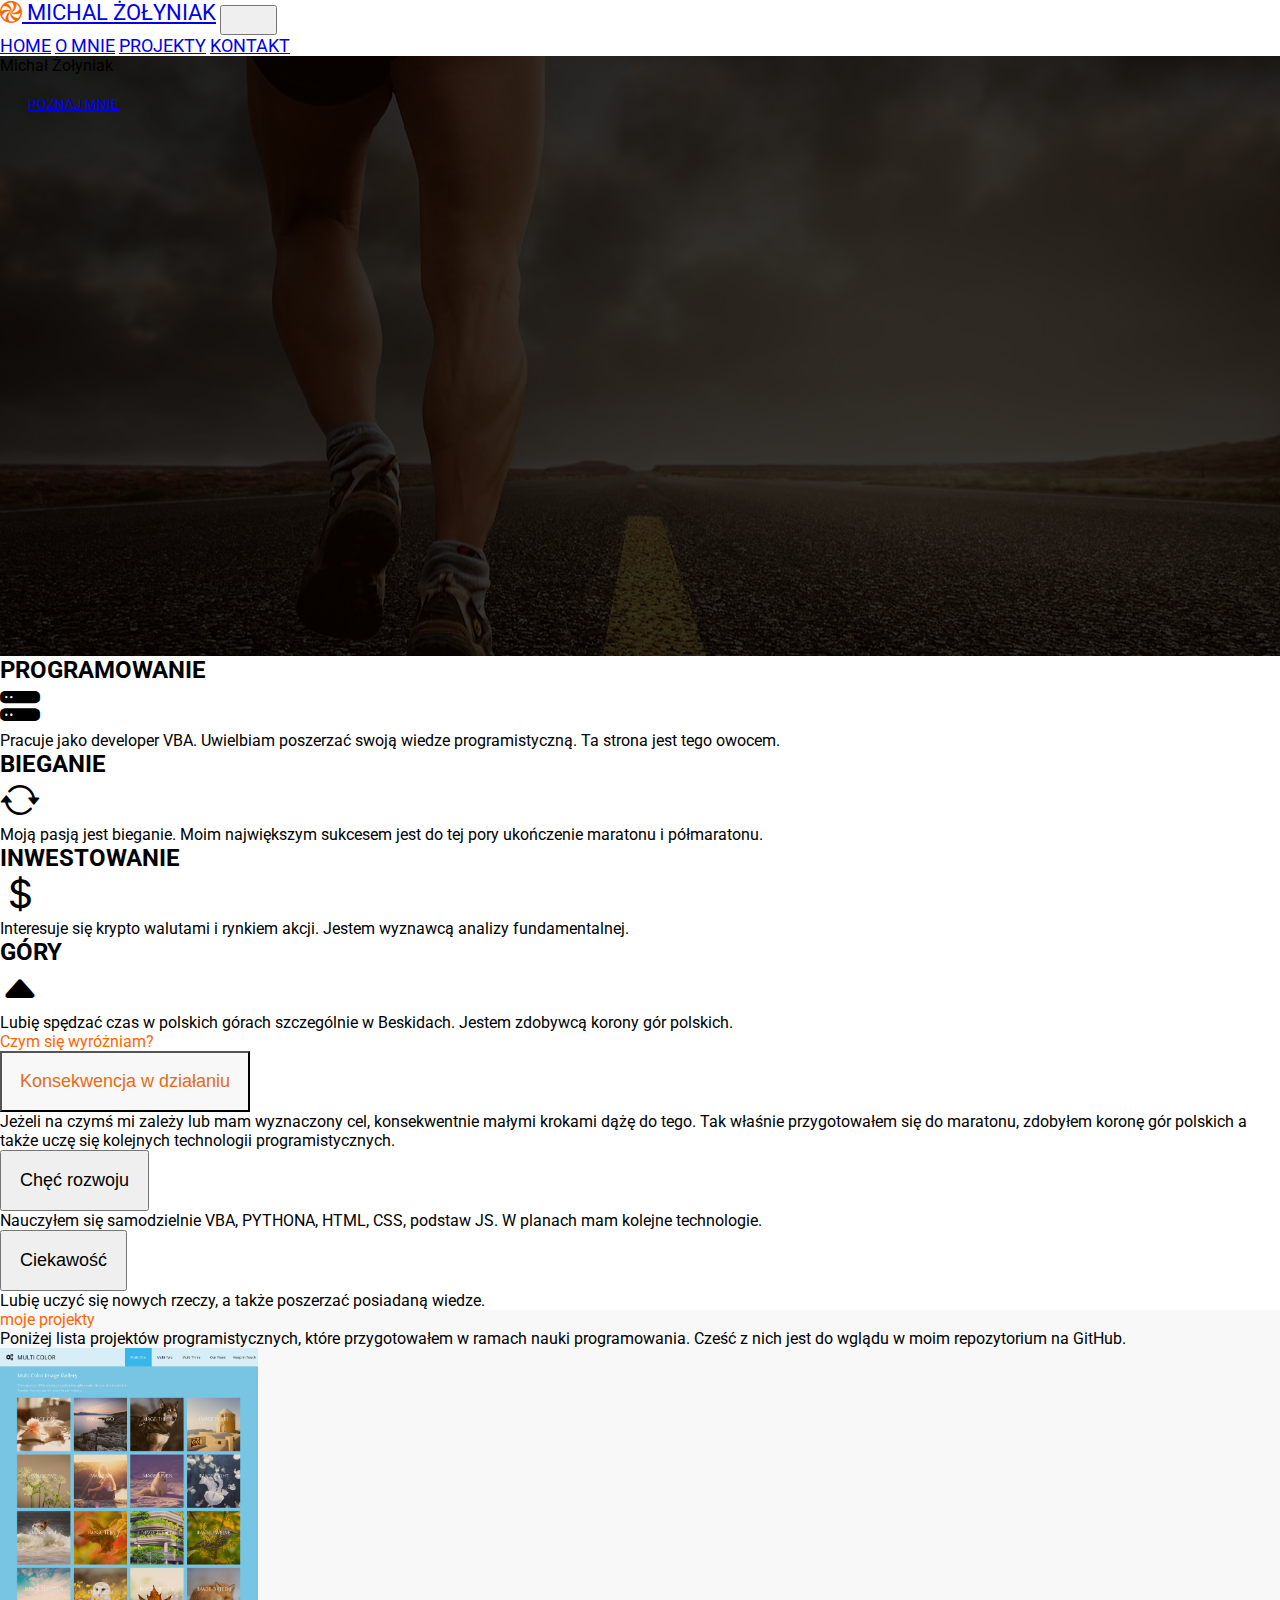
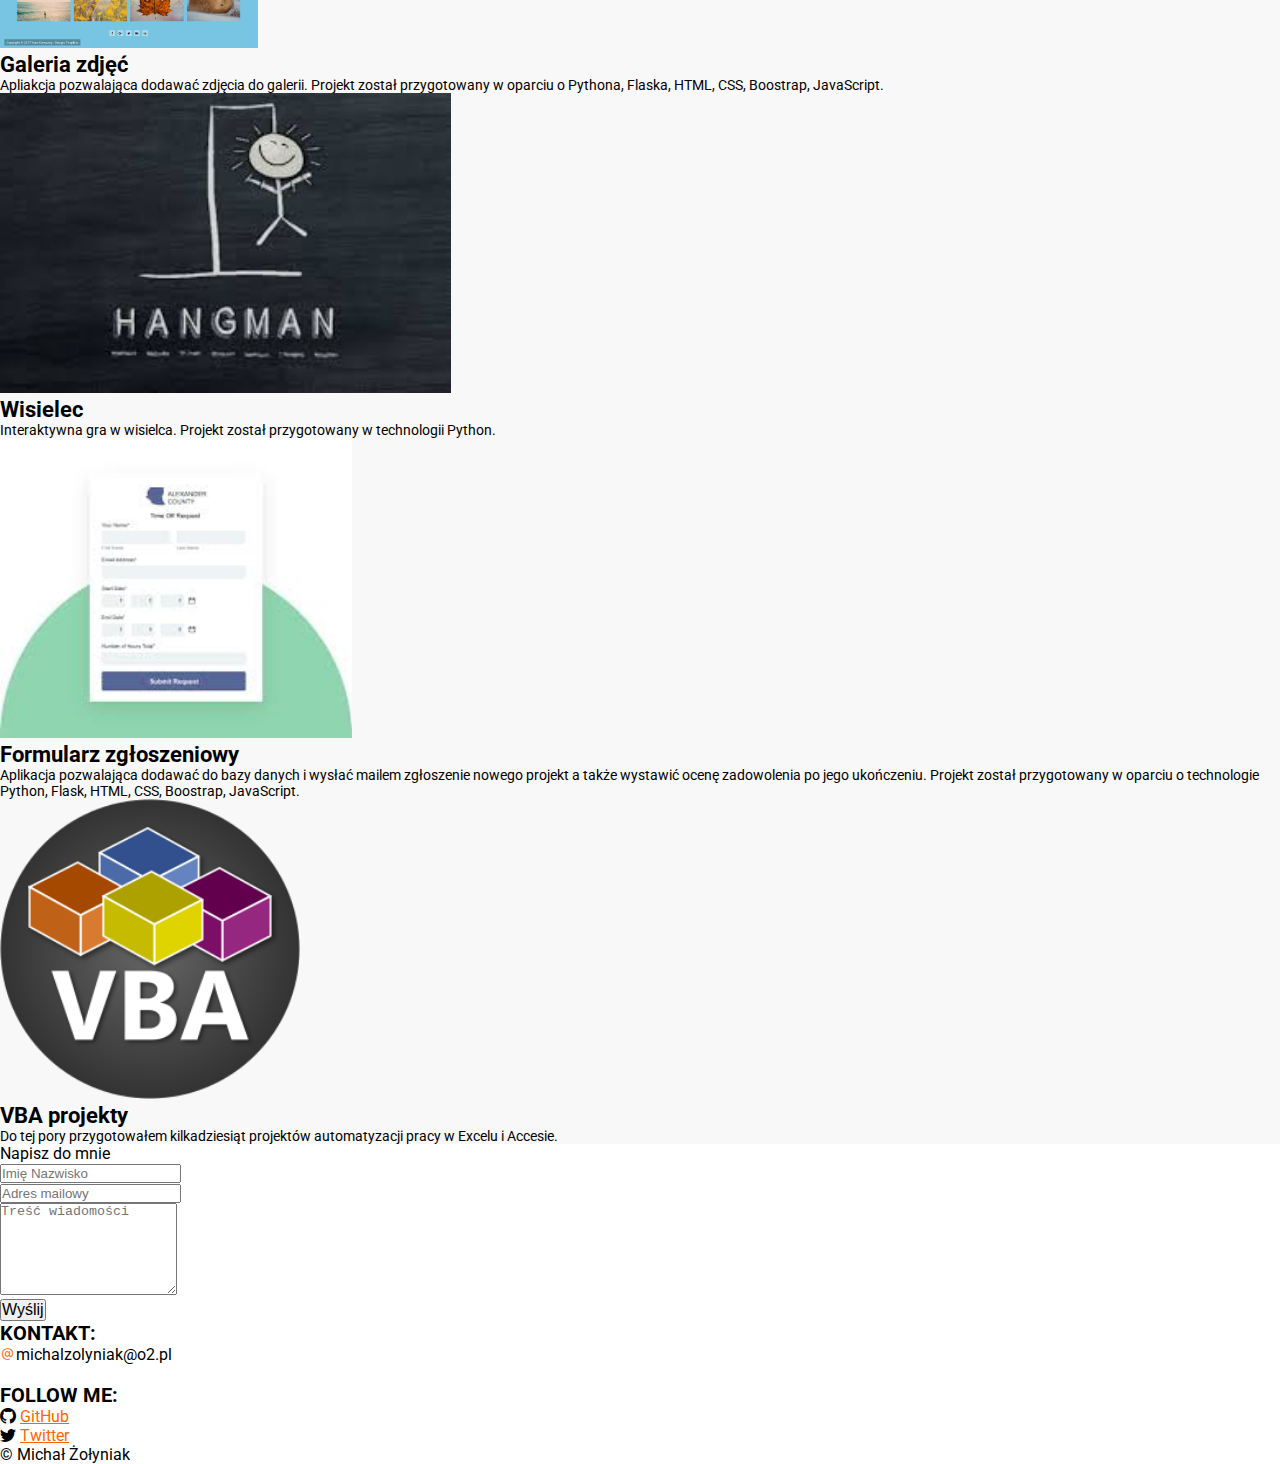
<file: index.html>
<!DOCTYPE html>
<html lang="en">
<head>
    <meta charset="UTF-8">
    <title>Michał Żołyniak</title>
    <link href="https://cdn.jsdelivr.net/npm/bootstrap@5.1.3/dist/css/bootstrap.min.css" rel="stylesheet" integrity="sha384-1BmE4kWBq78iYhFldvKuhfTAU6auU8tT94WrHftjDbrCEXSU1oBoqyl2QvZ6jIW3" crossorigin="anonymous">
    <link rel="stylesheet" href="https://cdn.jsdelivr.net/npm/bootstrap-icons@1.7.2/font/bootstrap-icons.css">
    <link rel="preconnect" href="https://fonts.googleapis.com">
    <link rel="preconnect" href="https://fonts.gstatic.com" crossorigin>
    <link href="https://fonts.googleapis.com/css2?family=Roboto:wght@400;700&display=swap" rel="stylesheet">
    <link rel="stylesheet" href="css/style.css">
</head>
<body data-bs-spy="scroll" data-bs-target="#navbar">
    <nav class="navbar navbar-expand-lg navbar-light bg-light py-4 fixed-top" id ="navbar">
      <div class="container">
        <a class="navbar-brand" href="#"><i class="bi bi-hypnotize orange-color"></i> Michal Żołyniak</a>
        <button class="navbar-toggler" type="button" data-bs-toggle="collapse" data-bs-target="#navbarNavAltMarkup" aria-controls="navbarNavAltMarkup" aria-expanded="false" aria-label="Toggle navigation">
          <span class="navbar-toggler-icon"></span>
        </button>
        <div class="collapse navbar-collapse" id="navbarNavAltMarkup">
          <div class="navbar-nav ms-auto">
            <a class="nav-link active"  href="#home">Home</a>
            <a class="nav-link" href="#aboutus">O mnie</a>
            <a class="nav-link" href="#projekty">Projekty</a>
            <a class="nav-link" href="#contact">Kontakt</a>
          </div>
        </div>
      </div>
    </nav>
    <section id="home" class="home">
        <div class="container h-100 d-flex flex-column
        justify-content-center align-items-center text-light text-center">
            <p class="display-1">Michał Żołyniak</p>
            <br>
            <a href="#aboutus" class="btn btn-outline-light">poznaj mnie</a>
            <div class="hero-shadow"></div>
        </div>
    </section>
    <main>
        <section id="aboutus">
          <div class="container py-5 d-flex flex-column h-100 aboutus-boxes">
            <div class="row text-center">
              <div class="col-12 col-md-6 col-lg-3">
                <div class="aboutus-box m-3 p-4 p-lg-5 d-flex flex-column h-100 border text-dark">
                  <h3>Programowanie</h3>
                  <i class="bi bi-hdd-stack-fill aboutus-icon"></i>
                  <p> Pracuje jako developer VBA. Uwielbiam poszerzać swoją wiedze programistyczną.
                      Ta strona jest tego owocem. </p>
                </div>
              </div>
              <div class="col-12 col-md-6 col-lg-3">
                <div class="aboutus-box m-3 p-4 p-lg-5 d-flex flex-column h-100 border text-light bg-dark">
                  <h3>Bieganie</h3>
                  <i class="bi bi-arrow-repeat aboutus-icon"></i>
                  <p>Moją pasją jest bieganie. Moim największym sukcesem
                      jest do tej pory ukończenie maratonu i półmaratonu.
                  </p>
                </div>
              </div>
              <div class="col-12 col-md-6 col-lg-3">
                <div class="aboutus-box m-3 p-4 p-lg-5 d-flex flex-column h-100 border text-dark">
                  <h3>Inwestowanie</h3>
                  <i class="bi bi-currency-dollar aboutus-icon"></i>
                  <p>Interesuje się krypto walutami
                      i rynkiem akcji.
                      Jestem wyznawcą analizy fundamentalnej.
                  </p>
                </div>
              </div>
              <div class="col-12 col-md-6 col-lg-3">
                <div class="aboutus-box m-3 p-4 p-lg-5 d-flex flex-column h-100 border text-light bg-dark">
                  <h3>Góry</h3>
                  <i class="bi bi-caret-up-fill aboutus-icon"></i>
                  <p>Lubię spędzać czas w polskich górach szczególnie w Beskidach.
                      Jestem zdobywcą korony gór polskich.</p>
                </div>
              </div>
            </div>
          </div>
            <div class="container py-5">
                <p class="display-3 text-uppercase orange-color text-center mb-4">Czym się wyróżniam?</p>
                <div class="accordion py-5" id="accordionExample">
                  <div class="accordion-item">
                    <h2 class="accordion-header" id="headingOne">
                      <button class="accordion-button" type="button" data-bs-toggle="collapse" data-bs-target="#collapseOne" aria-expanded="true" aria-controls="collapseOne">
                        Konsekwencja w działaniu
                      </button>
                    </h2>
                    <div id="collapseOne" class="accordion-collapse collapse show" aria-labelledby="headingOne" data-bs-parent="#accordionExample">
                      <div class="accordion-body">
                        Jeżeli na czymś mi zależy lub mam wyznaczony cel, konsekwentnie małymi krokami dążę do tego.
                        Tak właśnie przygotowałem się do maratonu, zdobyłem koronę gór polskich a także uczę się kolejnych technologii programistycznych.
                      </div>
                    </div>
                  </div>
                  <div class="accordion-item">
                    <h2 class="accordion-header" id="headingTwo">
                      <button class="accordion-button collapsed" type="button" data-bs-toggle="collapse" data-bs-target="#collapseTwo" aria-expanded="false" aria-controls="collapseTwo">
                        Chęć rozwoju
                      </button>
                    </h2>
                    <div id="collapseTwo" class="accordion-collapse collapse" aria-labelledby="headingTwo" data-bs-parent="#accordionExample">
                      <div class="accordion-body">
                            Nauczyłem się samodzielnie VBA, PYTHONA, HTML, CSS, podstaw JS. W planach mam kolejne technologie.
                      </div>
                    </div>
                  </div>
                  <div class="accordion-item">
                    <h2 class="accordion-header" id="headingThree">
                      <button class="accordion-button collapsed" type="button" data-bs-toggle="collapse" data-bs-target="#collapseThree" aria-expanded="false" aria-controls="collapseThree">
                        Ciekawość
                      </button>
                    </h2>
                    <div id="collapseThree" class="accordion-collapse collapse" aria-labelledby="headingThree" data-bs-parent="#accordionExample">
                      <div class="accordion-body">
                        Lubię uczyć się nowych rzeczy, a także poszerzać posiadaną wiedze.
                      </div>
                    </div>
                  </div>
                </div>
            </div>
        </section>
        <section id="projekty" class="team py-5">
            <div class="container py-5 text-center">
                <p class="display-3 text-uppercase orange-color mb-0">moje projekty</p>
                <p class="py-5">
                    Poniżej lista projektów programistycznych, które przygotowałem w ramach nauki programowania.
                    Cześć z nich jest do wglądu w moim repozytorium na GitHub.
                </p>
                <div class="row row-cols-1 row-cols-md-2 row-cols-xl-4 g-4 ">
                  <div class="col">
                    <div class="card h-100">
                      <img src="./img/photo_gallery_3.jpg" class="card-img-top" alt="photo_gallery">
                      <div class="card-body">
                        <h4 class="card-title">Galeria zdjęć</h4>
                        <p class="card-text">Apliakcja pozwalająca dodawać zdjęcia do galerii. Projekt został przygotowany w oparciu o Pythona, Flaska, HTML, CSS, Boostrap, JavaScript. </p>
                      </div>
                    </div>
                  </div>
                  <div class="col">
                    <div class="card h-100">
                      <img src="./img/hangman_2.jpg" class="card-img-top" alt="Hangman">
                      <div class="card-body">
                        <h5 class="card-title">Wisielec</h5>
                        <p class="card-text">Interaktywna gra w wisielca.
                            Projekt został przygotowany w technologii Python.
                        </p>
                      </div>
                    </div>
                  </div>
                  <div class="col">
                    <div class="card h-100">
                      <img src="./img/request_2.jpg" class="card-img-top" alt="Request i feedback form">
                      <div class="card-body">
                        <h5 class="card-title">Formularz zgłoszeniowy</h5>
                        <p class="card-text">Aplikacja pozwalająca dodawać do bazy danych i wysłać mailem zgłoszenie nowego projekt a także wystawić ocenę zadowolenia po jego ukończeniu.
                        Projekt został przygotowany w oparciu o technologie Python, Flask, HTML, CSS, Boostrap, JavaScript.
                        </p>
                      </div>
                    </div>
                  </div>
                  <div class="col">
                    <div class="card h-100">
                      <img src="./img/VBA.png" class="card-img-top" alt="VBA">
                        <div class="card-body">
                        <h5 class="card-title">VBA projekty</h5>
                        <p class="card-text">Do tej pory przygotowałem kilkadziesiąt projektów automatyzacji pracy w Excelu i Accesie.</p>
                      </div>
                    </div>
                  </div>
                </div>
            </div>
        </section>
        <section id="contact" class="contact bg-dark text-light py-5">
            <div class="container text-center py-5">
                <p class="display-3 pb-lg-5 text-uppercase"> Napisz do mnie </p>
                <div class="row">
                    <div class="col-lg-9 my-5 m-lg-0">
                        <form action="https://formsubmit.co/michalzolyniak@o2.pl" method="POST">
                            <div class="input-group mb-3">
                                <input type="text" name ="name" class="form-control" placeholder="Imię Nazwisko" required>
                            </div>
                            <div class="input-group mb-3">
                                <input type="email" name="email" class="form-control" placeholder="Adres mailowy" required>
                            </div>
                            <div class="input-group mb-3">
                                <textarea  name="message" rows="6" class="form-control" placeholder="Treść wiadomości" required></textarea>
                            </div>
                            <input type="submit" value="Wyślij" class="btn btn btn-light px-4 py-2 submit-btn">
                            <input type="hidden" name="_subject" value="Nowy mail z michalzolyniak.pl">
                            <input type="hidden" name="_next" value="https://michalzolyniak.pl/thank_you.html">
                            <input type="hidden" name="_captcha" value="false">
                        </form>
                    </div>
                    <div class="col-lg-3 mt-4 m-lg-0 contact info">
                        <h3>Kontakt:</h3>
                        <p><i class="bi bi-at orange-color"></i>michalzolyniak@o2.pl</p>
                        <br>
                        <h3>Follow me:</h3>
                        <p><i class="bi bi-github orange-blue"></i> <a href="https://github.com/michalzolyniak" class="orange-color">GitHub</a></p>
                        <p><i class="bi bi-twitter "></i> <a href="https://twitter.com/misiekzet1984" class="orange-color">Twitter</a></p>
                    </div>
                </div>
            </div>
        </section>
    </main>
    <footer class="bg-dark text-light border-top">
        <p class="text-center mb-0 py-5">&copy; Michał Żołyniak</p>
    </footer>
    <script
        src="https://cdn.jsdelivr.net/npm/bootstrap@5.1.3/dist/js/bootstrap.bundle.min.js" integrity="sha384-ka7Sk0Gln4gmtz2MlQnikT1wXgYsOg+OMhuP+IlRH9sENBO0LRn5q+8nbTov4+1p" crossorigin="anonymous">
    </script>
    <script>
        const nav = document.querySelector('.navbar-collapse')
        document.addEventListener('click', () => {
          if (nav.classList.contains('show')) {
            nav.classList.remove('show')
          }
        })
  </script>
</body>
</html>
</file>
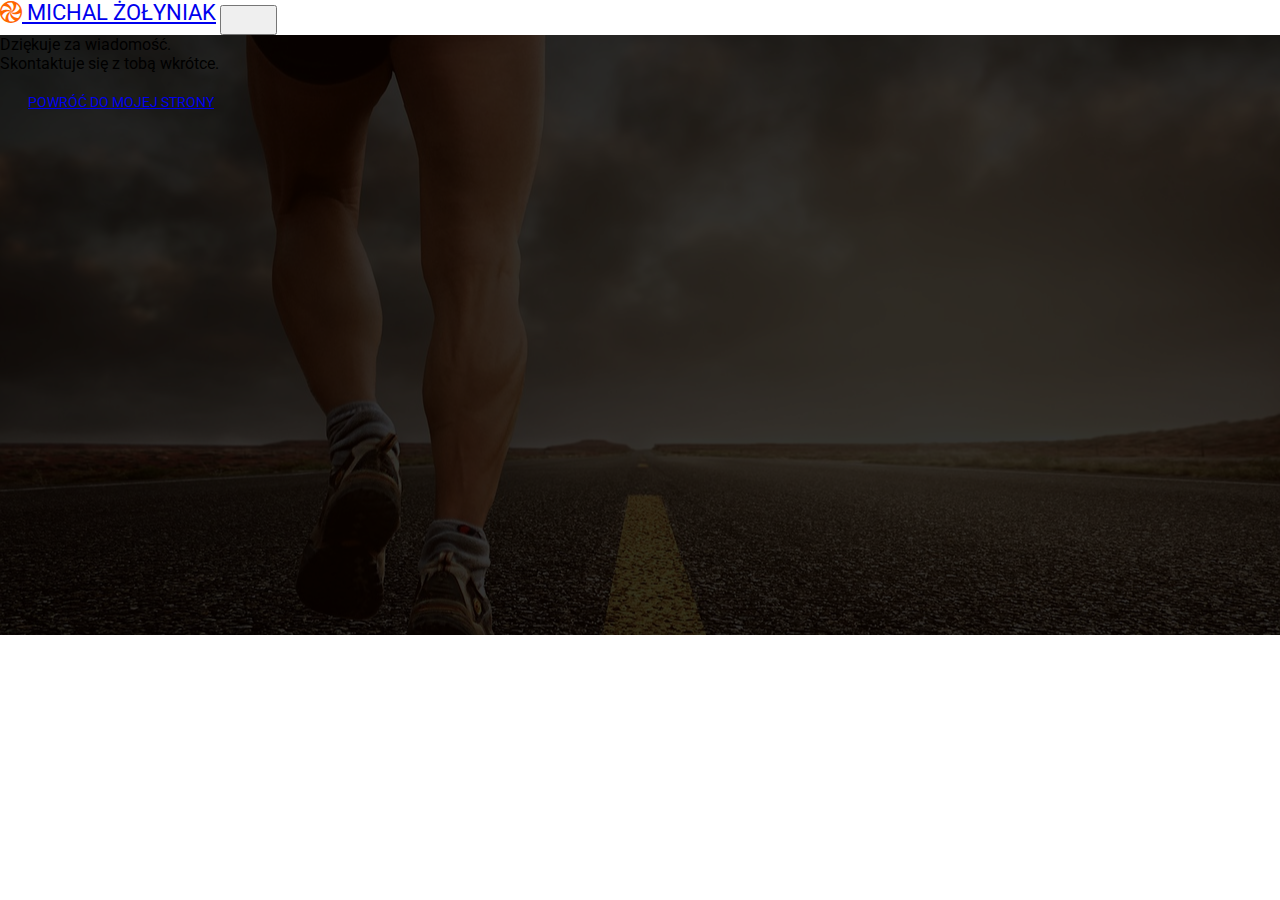
<file: thank_you.html>
<!DOCTYPE html>
<html lang="en">
<head>
    <meta charset="UTF-8">
    <title>Michał Żołyniak</title>
    <link href="https://cdn.jsdelivr.net/npm/bootstrap@5.1.3/dist/css/bootstrap.min.css" rel="stylesheet" integrity="sha384-1BmE4kWBq78iYhFldvKuhfTAU6auU8tT94WrHftjDbrCEXSU1oBoqyl2QvZ6jIW3" crossorigin="anonymous">
    <link rel="stylesheet" href="https://cdn.jsdelivr.net/npm/bootstrap-icons@1.7.2/font/bootstrap-icons.css">
    <link rel="preconnect" href="https://fonts.googleapis.com">
    <link rel="preconnect" href="https://fonts.gstatic.com" crossorigin>
    <link href="https://fonts.googleapis.com/css2?family=Roboto:wght@400;700&display=swap" rel="stylesheet">
    <link rel="stylesheet" href="css/style.css">
</head>
<body data-bs-spy="scroll" data-bs-target="#navbar">
    <nav class="navbar navbar-expand-lg navbar-light bg-light py-4 fixed-top" id ="navbar">
      <div class="container">
        <a class="navbar-brand" href="#"><i class="bi bi-hypnotize orange-color"></i> Michal Żołyniak</a>
        <button class="navbar-toggler" type="button" data-bs-toggle="collapse" data-bs-target="#navbarNavAltMarkup" aria-controls="navbarNavAltMarkup" aria-expanded="false" aria-label="Toggle navigation">
          <span class="navbar-toggler-icon"></span>
        </button>
      </div>
    </nav>
    <section id="home" class="home">
        <div class="container h-100 d-flex flex-column
        justify-content-center align-items-center text-light text-center">
            <p class="display-4">Dziękuje za wiadomość.</p>
            <p class="display-6">Skontaktuje się z tobą wkrótce.</p>
            <br>
            <a href="https://michalzolyniak.pl" class="btn btn-outline-light">Powróć do mojej strony</a>
            <div class="hero-shadow"></div>
        </div>
    </section>
    <script
        src="https://cdn.jsdelivr.net/npm/bootstrap@5.1.3/dist/js/bootstrap.bundle.min.js" integrity="sha384-ka7Sk0Gln4gmtz2MlQnikT1wXgYsOg+OMhuP+IlRH9sENBO0LRn5q+8nbTov4+1p" crossorigin="anonymous">
    </script>
    <script>
        const nav = document.querySelector('.navbar-collapse')
        document.addEventListener('click', () => {
          if (nav.classList.contains('show')) {
            nav.classList.remove('show')
          }
        })
  </script>
</body>
</html>
</file>
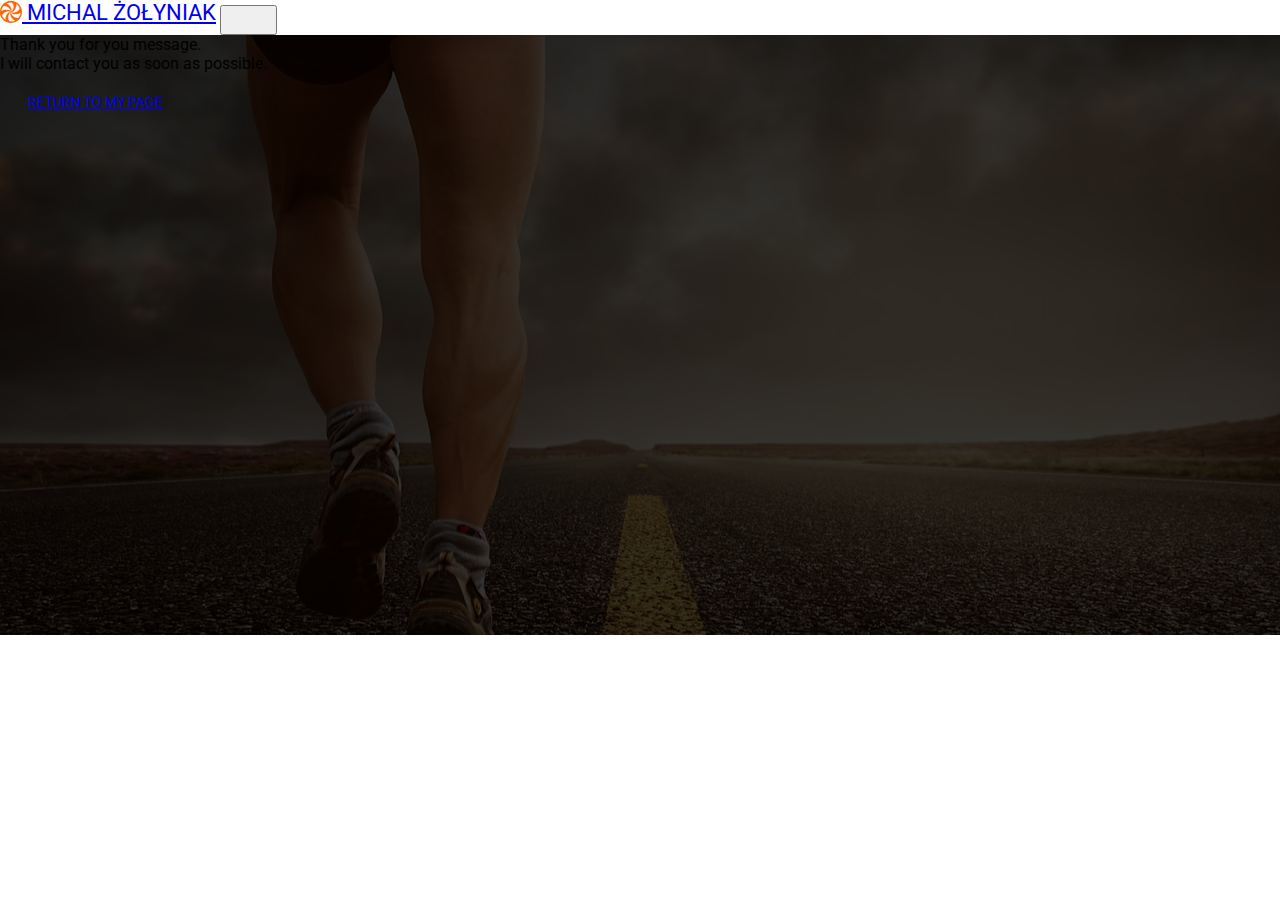
<file: thank_you_en.html>
<!DOCTYPE html>
<html lang="en">
<head>
    <meta charset="UTF-8">
    <title>Michał Żołyniak</title>
    <link href="https://cdn.jsdelivr.net/npm/bootstrap@5.1.3/dist/css/bootstrap.min.css" rel="stylesheet" integrity="sha384-1BmE4kWBq78iYhFldvKuhfTAU6auU8tT94WrHftjDbrCEXSU1oBoqyl2QvZ6jIW3" crossorigin="anonymous">
    <link rel="stylesheet" href="https://cdn.jsdelivr.net/npm/bootstrap-icons@1.7.2/font/bootstrap-icons.css">
    <link rel="preconnect" href="https://fonts.googleapis.com">
    <link rel="preconnect" href="https://fonts.gstatic.com" crossorigin>
    <link href="https://fonts.googleapis.com/css2?family=Roboto:wght@400;700&display=swap" rel="stylesheet">
    <link rel="stylesheet" href="css/style.css">
</head>
<body data-bs-spy="scroll" data-bs-target="#navbar">
    <nav class="navbar navbar-expand-lg navbar-light bg-light py-4 fixed-top" id ="navbar">
      <div class="container">
        <a class="navbar-brand" href="#"><i class="bi bi-hypnotize orange-color"></i> Michal Żołyniak</a>
        <button class="navbar-toggler" type="button" data-bs-toggle="collapse" data-bs-target="#navbarNavAltMarkup" aria-controls="navbarNavAltMarkup" aria-expanded="false" aria-label="Toggle navigation">
          <span class="navbar-toggler-icon"></span>
        </button>
      </div>
    </nav>
    <section id="home" class="home">
        <div class="container h-100 d-flex flex-column
        justify-content-center align-items-center text-light text-center">
            <p class="display-4">Thank you for you message.</p>
            <p class="display-6">I will contact you as soon as possible.</p>
            <br>
            <a href="https://michalzolyniak.pl" class="btn btn-outline-light">Return to my page</a>
            <div class="hero-shadow"></div>
        </div>
    </section>
    <script
        src="https://cdn.jsdelivr.net/npm/bootstrap@5.1.3/dist/js/bootstrap.bundle.min.js" integrity="sha384-ka7Sk0Gln4gmtz2MlQnikT1wXgYsOg+OMhuP+IlRH9sENBO0LRn5q+8nbTov4+1p" crossorigin="anonymous">
    </script>
    <script>
        const nav = document.querySelector('.navbar-collapse')
        document.addEventListener('click', () => {
          if (nav.classList.contains('show')) {
            nav.classList.remove('show')
          }
        })
  </script>
</body>
</html>
</file>
<file: css/style.css>
* {
	box-sizing: border-box;
	margin: 0;
	padding: 0;
}

html {
	font-size: 62.5%;
	scroll-behavior: smooth;
}

body {
	position: relative;
	font-family: 'Roboto', sans-serif;
	font-size: 1.6rem;
}

[id] {
    scroll-margin-top: 54px;
}

@media (min-width: 992px)x`` {
    [id] {
        scroll-margin-top: 69px;
    }
}

.hero-shadow {
	position: absolute;
	top: 0;
	left: 0;
	width: 100%;
	height: 100%;
	background-color: rgba(0, 0, 0, 0.8);
	z-index: -1;
}

.orange-color {
	color: rgb(255, 102, 0);
}

/* nawigacja */
.navbar-brand {
	font-size: 2.2rem;
	text-transform: uppercase;
}

.nav-link,
.navbar-toggler-icon {
	font-size: 1.8rem;
	text-transform: uppercase;
}

.navbar-toggler {
	padding: 1em 2em;
}

/* sekcja powitalna */

.home {
	position: relative;
	height: 60rem;
	background-image: url('../img/jogging.jpg');
	background-size: cover;
	background-position: center;
	z-index: 0;
}

.home .btn {
	padding: 1em 2em;
	font-size: 1.4rem;
	text-transform: uppercase;
}

.home .welcome-text {
	font-size: 2.2rem;
}

/* sekcja about us */
.aboutus-box h3 {
	font-size: 2.4rem;
	font-weight: bold;
	text-transform: uppercase;
}



.aboutus-icon {
	font-size: 4rem;
}



.accordion-button {
    padding: 1em;
    font-size: 1.8rem;
}

.accordion-button {
    padding: 1em;
    font-size: 1.8rem;
}

.accordion-button:not(.collapsed) {
    color: rgb(233, 106, 22);
    background-color: rgb(248, 248, 248);
}

/* sekcja team us */

.team {
    background-color: rgb(248, 248, 248);
}

.team .card-img-top {
    height: 300px;
    object-fit:cover;
}

.team .card-title {
    font-size: 2.2rem;
}

.team .card-text {
    font-size: 1.4rem;
}


/* sekcja contact */

.contact h3 {
    font-size:2rem;
    font-weight: bold;
    text-transform: uppercase;
}

.contact .submit-btn {
    font-size: 1.6rem;
}
</file>
